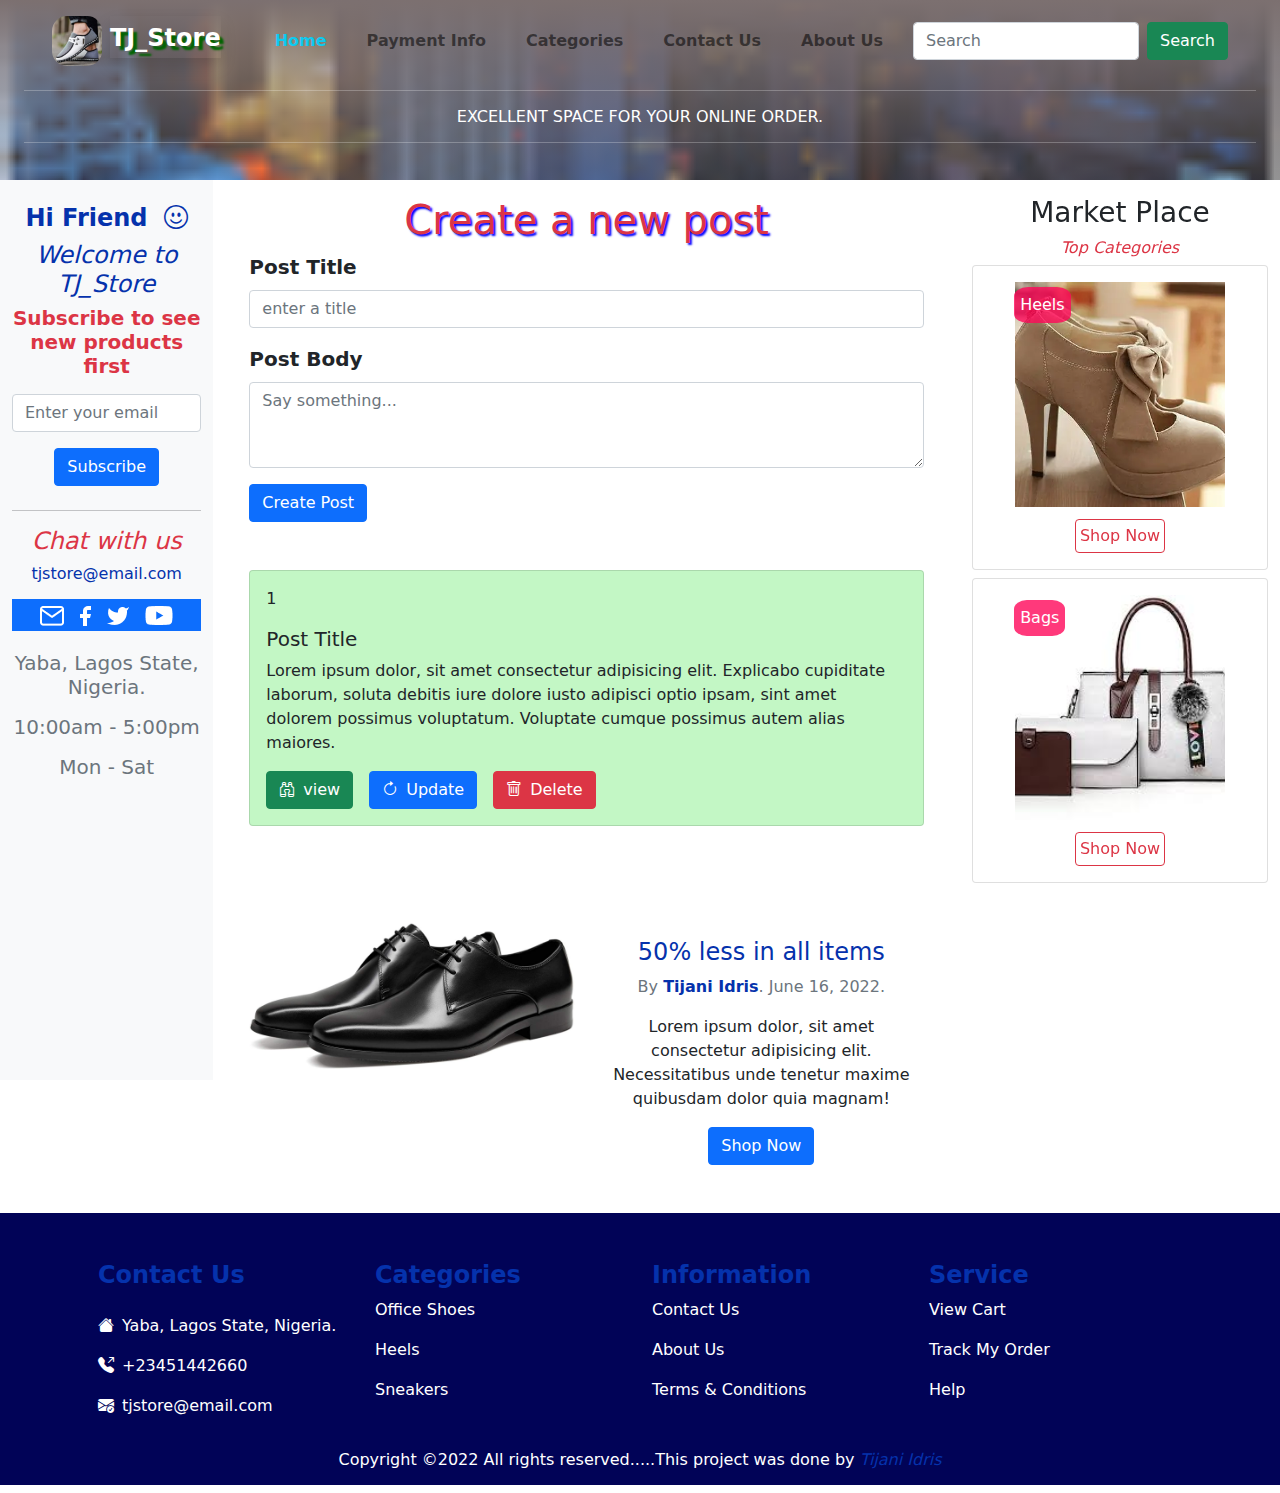
<file: index.html>
<!DOCTYPE html>
<html lang="en">
<head>
    <meta charset="UTF-8">
    <meta http-equiv="X-UA-Compatible" content="IE=edge">
    <meta name="viewport" content="width=device-width, initial-scale=1.0">
    <link rel="stylesheet" href="css/bootstrap.min.css">
    <link rel="stylesheet" href="https://cdn.jsdelivr.net/npm/bootstrap-icons@1.8.3/font/bootstrap-icons.css">
    <link rel="stylesheet" href="css/style.css">
    <title>Post_Page</title>
</head>
<body>
    <section>
        <div class="fr-height pb-3 container-fluid px-4">
            <nav class="navbar navbar-expand-lg navbar-light mx-3 pt-3">
                <div class="container-fluid">
                    <div class="d-flex">
                        <img src="img/shoe.jpg" alt="logo" class="logo">
                        <h4 class="ms-2 pt-2 text-white shadow"><strong>TJ_Store</strong></h4>
                    </div>
                    <button class="navbar-toggler" type="button" data-bs-toggle="collapse" data-bs-target="#navbarSupportedContent" aria-controls="navbarSupportedContent" aria-expanded="false" aria-label="Toggle navigation">
                            <span class="navbar-toggler-icon"></span>
                    </button>
                    <div class="collapse navbar-collapse" id="navbarSupportedContent">
                        <ul class="navbar-nav m-auto mb-2 mb-lg-0">
                            <li class="nav-item">
                                <a class="nav-link active text-info fw-bold ms-4 " aria-current="page" href="#">Home</a>
                            </li>
                            <li class="nav-item">
                                <a class="nav-link fw-bold ms-4" href="#">Payment Info</a>
                            </li>
                            <li class="nav-item">
                                <a class="nav-link fw-bold ms-4" href="#">Categories</a>
                            </li>
                            <li class="nav-item">
                                <a class="nav-link fw-bold ms-4" href="#">Contact Us</a>
                            </li>
                            <li class="nav-item">
                                <a class="nav-link fw-bold ms-4" href="#">About Us</a>
                            </li>
                        </ul>
                        <form class="d-flex">
                            <input class="form-control me-2" type="search" placeholder="Search" aria-label="Search">
                            <button class="btn btn-success" type="submit">Search</button>
                        </form>                      
                    </div>
                </div>
            </nav>
            <div class="text-center text-white fw-bold">
                <hr>
                <h6>EXCELLENT SPACE FOR YOUR ONLINE ORDER.</h6>
                <hr>
            </div>
        </div>
        <div>
            <div class="row m-0">
                <div class="col-lg-2 col-md-12 col-12 text-center re-vh bg-light vh-100 sticky-lg-top">
                    <div class="mb-4">
                        <div class="text-primary pt-4">
                            <h4 class=""><strong>Hi Friend <i class="bi bi-emoji-smile ps-2"></i></strong></h4>
                            <h4 class=""><em>Welcome to TJ_Store</em></h4>
                        </div>
                        <h5 class="text-danger fw-bold">Subscribe to see new products first</h5>
                        <input type="email" class="form-control my-3" placeholder="Enter your email">
                        <a href="#" onclick="alert ('Hello Our Amaible Customers. Thanks for subscribing. Those are the products we have now. We will notify you through the email provided when new products arrive. Thanks.')" class="btn btn-primary for-alrt">Subscribe</a>
                    </div>
                    <hr>
                    <div>
                        <h4 class="text-danger"><em>Chat with us</em></h4>
                        <h6 class="text-primary mb-3">tjstore@email.com</h6>
                        <div class="d-flex justify-content-center m-0 bg-primary p-1">
                            <span><a href="#"><img src="img/TJenvelope.png" alt="message us" class="img-fluid me-3"></a></span>
                            <span><a href="#"><img src="img/TJVector(3).png" alt="facebook" class="img-fluid me-3"></a></span>
                            <span><a href="#"><img src="img/TJtwitter.png" alt="twitter" class="img-fluid me-3"></a></span>
                            <span><a href="#"><img src="img/TJyoutube.png" alt="youtube" class="img-fluid"></a></span>
                        </div>
                        <h5 class="pt-3 mt-1 text-secondary">Yaba, Lagos State, Nigeria.</h5>
                        <h5 class="text-secondary mt-3">10:00am - 5:00pm</h5>
                        <h5 class="text-secondary mt-3">Mon - Sat</h5>
                    </div>
                </div>
                <div class="col-lg-7 col-md-12 col-12">
                    <div class="">
                        <div class="for-first mt-3">
                            <div class="container">
                                <h1 class="text-center for-shadow text-danger">Create a new post</h1>
                                <div class="row">
                                    <div class="col-lg-12">
                                        <form action="" id="post-form">
                                            <div class="mb-3">
                                                <label for="exampleFormControlInput1" class="form-label fw-bold fs-5">Post Title</label>
                                                <input type="text" class="form-control" id="title"
                                                    placeholder="enter a title">
                                            </div>
                                            <div class="mb-3">
                                                <label for="exampleFormControlTextarea1" class="form-label fw-bold fs-5">Post Body</label>
                                                <textarea class="form-control" id="body" rows="3" placeholder="Say something..."></textarea>
                                            </div>
                                            <div class="d-flex">
                                                <button class="btn btn-primary" type="submit">Create Post</button>
                                            </div>
                                        </form>
                                    </div>
                                </div>
                            </div>
                        </div>
                        <div class="for-sec mt-5">
                            <div class="container">
                                <div class="row" id="post-holder">
                                    <div class="col-md-12">
                                        <div class="card bg-success">
                                            <div class="card-body">
                                                <p>1</p>
                                                <h5 id="post-title fw-bold">Post Title</h5>
                                                <p id="post-body">Lorem ipsum dolor, sit amet consectetur adipisicing elit. Explicabo cupiditate laborum,
                                                    soluta debitis iure dolore iusto adipisci optio ipsam, sint amet dolorem possimus
                                                    voluptatum. Voluptate cumque possimus autem alias maiores.</p>
                                                <div class="d-flex">
                                                    <button class="btn btn-success"><i class="bi bi-binoculars pe-2"></i>view</button>
                                                    <button class="btn btn-primary mx-3"><i class="bi bi-arrow-clockwise pe-2"></i>Update</button>
                                                    <button class="btn btn-danger"><i class="bi bi-trash pe-2"></i>Delete</button>
                                                </div>
                                            </div>
                                        </div>
                                    </div>
                                </div>
                            </div>
                        </div>
                    </div>
                    <div class="discount pt-5">
                        <div class="container">
                            <div class="row py-5">
                                <div class="col-lg-6 col-md-6 col-12">
                                    <img src="img/manshoe.jpg" alt="" class="img-fluid">
                                </div>
                                <div class="col-lg-6 col-md-6 col-12 text-center pt-3">
                                    <h4 class="text-primary fw-semibold">50% less in all items</h4>
                                    <p class="text-secondary fw-semibold">By <span class="text-primary"><strong>Tijani Idris</strong></span>. June 16, 2022.</p>
                                    <p>Lorem ipsum dolor, sit amet consectetur adipisicing elit. Necessitatibus unde tenetur maxime quibusdam dolor quia magnam!</p>
                                    <button type="button" class="btn btn-primary">Shop Now</button>
                                </div>
                            </div>
                        </div>
                    </div>
                </div>
                <div class="col-lg-3 col-md-12 col-12 sticky-lg-top vh-100 pt-3 to-reduce">
                    <div class="text-center">
                        <h3>Market Place</h3>
                        <h6 class="text-danger"><em>Top Categories</em></h6>
                    </div>
                    <div class="row text-center">
                        <div class="col-lg-12 col-md-6 col-12 mb-2">
                            <div class="card">
                                <div class="card-body">
                                    <img src="img/heel.jpg" alt="" class="reduce">
                                    <div class="card-txt pt-1 text-center">
                                        <p class="for-up text-white fs-6">Heels</p>
                                        <a href="#" class="text-decoration-none btn btn-outline-danger mt-2">Shop Now</a>
                                    </div>
                                </div>
                            </div>
                        </div>
                        <div class="col-lg-12 col-md-6 col-12 mb-2">
                            <div class="card">
                                <div class="card-body">
                                    <img src="img/bag.jpg" alt="" class=" reduce">
                                    <div class="card-txt pt-1 text-center">
                                        <p class="for-up text-white fs-6">Bags</p>
                                        <a href="#" class="text-decoration-none btn btn-outline-danger mt-2">Shop Now</a>
                                    </div>
                                </div>
                            </div>
                        </div>
                    </div>
                </div>                
            </div>
            <footer class="bg-dark pt-5">
                <div class="container">
                    <div class="row text-white px-3">
                        <div class="col-lg-3 col-md-3 col-6">
                            <h4 class="fw-bold pb-3 text-primary">Contact Us</h4>
                            <div class="d-flex">
                                <span><i class="bi bi-house-fill me-2"></i></span>
                                <p>Yaba, Lagos State, Nigeria.</p>
                            </div>
                            <div class="d-flex">
                                <span><i class="bi bi-telephone-outbound-fill me-2"></i></span>
                                <a href="#" class="text-decoration-none"><p class="text-white">+23451442660</p></a>
                            </div>
                            <div class="d-flex">
                                <span><i class="bi bi-envelope-check-fill me-2"></i></span>
                                <a href="#" class="text-decoration-none"><p class="text-white">tjstore@email.com</p></a>
                            </div>
                        </div>
                        <div class="col-lg-3 col-md-3 col-6">
                            <h4 class="fw-bold text-primary">Categories</h4>
                            <ul class="for-list list-unstyled">
                                <li><p><a href="#" class="text-decoration-none text-white">Office Shoes</a></p></li>
                                <li><p><a href="#"  class="text-decoration-none text-white">Heels</a></p></li>
                                <li><p><a href="#"  class="text-decoration-none text-white">Sneakers</a></p></li>
                            </ul>
                        </div>
                        <div class="col-lg-3 col-md-3 col-6">
                            <h4 class="fw-bold text-primary">Information</h4>
                            <ul class="for-list list-unstyled">
                                <li><p><a href="#"  class="text-decoration-none text-white">Contact Us</a></p></li>
                                <li><p><a href="#"  class="text-decoration-none text-white">About Us</a></p></li>
                                <li><p><a href="#"  class="text-decoration-none text-white">Terms & Conditions</a></p></li>
                            </ul>
                        </div>
                        <div class="col-lg-3 col-md-3 col-6">
                            <h4 class="fw-bold text-primary">Service</h4>
                            <ul class="for-list list-unstyled">
                                <li><p><a href="#" class="text-decoration-none text-white">View Cart</a></p></li>
                                <li><p><a href="#" class="text-decoration-none text-white">Track My Order</a></p></li>
                                <li><p><a href="#"  class="text-decoration-none text-white">Help</a></p></li>
                            </ul>
                        </div>
                    </div>
                    <h6 class="text-white text-center py-3">Copyright &copy;2022 All rights reserved.....This project was done by <span class="text-primary"><em>Tijani Idris</em></span> </h6>
                </div>
            </footer>
        </div>
    </section>

    <script src="js/bootstrap.min.js"></script> 
    <script src="js/app.js"></script>   

</body>
</html>
</file>
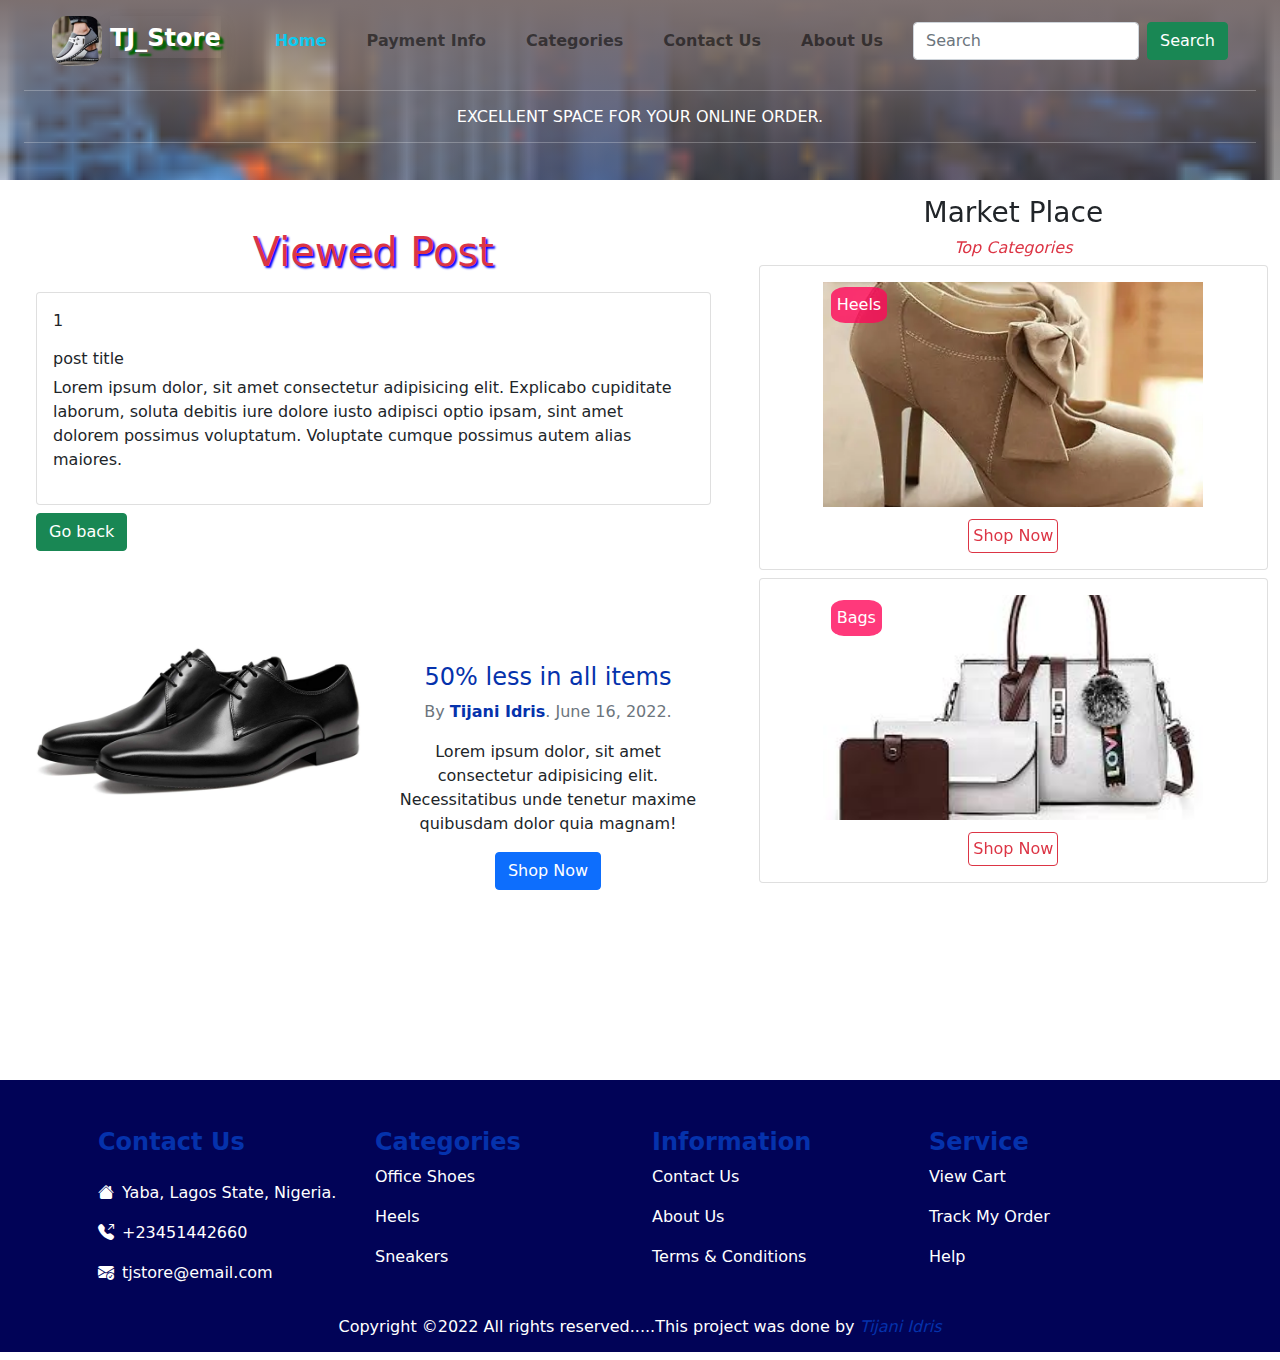
<file: single.html>
<!DOCTYPE html>
<html lang="en">
<head>
    <meta charset="UTF-8">
    <meta http-equiv="X-UA-Compatible" content="IE=edge">
    <meta name="viewport" content="width=device-width, initial-scale=1.0">
    <link rel="stylesheet" href="css/bootstrap.min.css">
    <link rel="stylesheet" href="https://cdn.jsdelivr.net/npm/bootstrap-icons@1.8.3/font/bootstrap-icons.css">
    <link rel="stylesheet" href="css/style.css">
    <title>View_Page</title>
</head>
<body>
    <section>
        <div class="fr-height pb-3 container-fluid px-4">
            <nav class="navbar navbar-expand-lg navbar-light mx-3 pt-3">
                <div class="container-fluid">
                    <div class="d-flex">
                        <img src="img/shoe.jpg" alt="logo" class="logo">
                        <h4 class="ms-2 pt-2 text-white shadow"><strong>TJ_Store</strong></h4>
                    </div>
                    <button class="navbar-toggler" type="button" data-bs-toggle="collapse" data-bs-target="#navbarSupportedContent" aria-controls="navbarSupportedContent" aria-expanded="false" aria-label="Toggle navigation">
                            <span class="navbar-toggler-icon"></span>
                    </button>
                    <div class="collapse navbar-collapse" id="navbarSupportedContent">
                        <ul class="navbar-nav m-auto mb-2 mb-lg-0">
                            <li class="nav-item">
                                <a class="nav-link active text-info fw-bold ms-4 " aria-current="page" href="#">Home</a>
                            </li>
                            <li class="nav-item">
                                <a class="nav-link fw-bold ms-4" href="#">Payment Info</a>
                            </li>
                            <li class="nav-item">
                                <a class="nav-link fw-bold ms-4" href="#">Categories</a>
                            </li>
                            <li class="nav-item">
                                <a class="nav-link fw-bold ms-4" href="#">Contact Us</a>
                            </li>
                            <li class="nav-item">
                                <a class="nav-link fw-bold ms-4" href="#">About Us</a>
                            </li>
                        </ul>
                        <form class="d-flex">
                            <input class="form-control me-2" type="search" placeholder="Search" aria-label="Search">
                            <button class="btn btn-success" type="submit">Search</button>
                        </form>                      
                    </div>
                </div>
            </nav>
            <div class="text-center text-white fw-bold">
                <hr>
                <h6>EXCELLENT SPACE FOR YOUR ONLINE ORDER.</h6>
                <hr>
            </div>
        </div>
        <div>
            <div class="row m-0">
                <div class="col-lg-7 col-md-12 col-12">
                    <div class="card-section mt-5">
                        <div class="container">
                            <h1 class="text-center for-shadow text-danger">Viewed Post</h1>
                            <div class="row">
                                <div class="col-lg-12 col-md-12 col-12">
                                    <div class="card my-2">
                                        <div class="card-body">
                                            <p id="post-id">1</p>
                                            <h6 id="post-title">post title</h6>
                                            <p id="post-body">Lorem ipsum dolor, sit amet consectetur adipisicing elit. Explicabo cupiditate laborum,
                                                soluta debitis iure dolore iusto adipisci optio ipsam, sint amet dolorem possimus
                                                voluptatum. Voluptate cumque possimus autem alias maiores.</p>
                                        </div>
                                    </div>
                                    <a href="index.html" class="btn btn-success text-decoration-none">Go back</a>
                                </div>
                            </div>
                        </div>
                    </div>
                    <div class="discount pt-5">
                        <div class="container">
                            <div class="row py-5">
                                <div class="col-lg-6 col-md-6 col-12">
                                    <img src="img/manshoe.jpg" alt="" class="img-fluid">
                                </div>
                                <div class="col-lg-6 col-md-6 col-12 text-center pt-3">
                                    <h4 class="text-primary fw-semibold">50% less in all items</h4>
                                    <p class="text-secondary fw-semibold">By <span class="text-primary"><strong>Tijani Idris</strong></span>. June 16, 2022.</p>
                                    <p>Lorem ipsum dolor, sit amet consectetur adipisicing elit. Necessitatibus unde tenetur maxime quibusdam dolor quia magnam!</p>
                                    <button type="button" class="btn btn-primary">Shop Now</button>
                                </div>
                            </div>
                        </div>
                    </div>
                </div>
                <div class="col-lg-5 col-md-12 col-12 sticky-lg-top vh-100 pt-3 to-reduce">
                    <div class="text-center">
                        <h3>Market Place</h3>
                        <h6 class="text-danger"><em>Top Categories</em></h6>
                    </div>
                    <div class="row text-center">
                        <div class="col-lg-12 col-md-6 col-12 mb-2">
                            <div class="card">
                                <div class="card-body">
                                    <img src="img/heel.jpg" alt="" class="reduce">
                                    <div class="card-txt pt-1 text-center">
                                        <p class="for-up text-white fs-6">Heels</p>
                                        <a href="#" class="text-decoration-none btn btn-outline-danger mt-2">Shop Now</a>
                                    </div>
                                </div>
                            </div>
                        </div>
                        <div class="col-lg-12 col-md-6 col-12 mb-2">
                            <div class="card">
                                <div class="card-body">
                                    <img src="img/bag.jpg" alt="" class=" reduce">
                                    <div class="card-txt pt-1 text-center">
                                        <p class="for-up text-white fs-6">Bags</p>
                                        <a href="#" class="text-decoration-none btn btn-outline-danger mt-2">Shop Now</a>
                                    </div>
                                </div>
                            </div>
                        </div>
                    </div>
                </div>                
            </div>
            <footer class="bg-dark pt-5">
                <div class="container">
                    <div class="row text-white px-3">
                        <div class="col-lg-3 col-md-3 col-6">
                            <h4 class="fw-bold pb-3 text-primary">Contact Us</h4>
                            <div class="d-flex">
                                <span><i class="bi bi-house-fill me-2"></i></span>
                                <p>Yaba, Lagos State, Nigeria.</p>
                            </div>
                            <div class="d-flex">
                                <span><i class="bi bi-telephone-outbound-fill me-2"></i></span>
                                <a href="#" class="text-decoration-none"><p class="text-white">+23451442660</p></a>
                            </div>
                            <div class="d-flex">
                                <span><i class="bi bi-envelope-check-fill me-2"></i></span>
                                <a href="#" class="text-decoration-none"><p class="text-white">tjstore@email.com</p></a>
                            </div>
                        </div>
                        <div class="col-lg-3 col-md-3 col-6">
                            <h4 class="fw-bold text-primary">Categories</h4>
                            <ul class="for-list list-unstyled">
                                <li><p><a href="#" class="text-decoration-none text-white">Office Shoes</a></p></li>
                                <li><p><a href="#"  class="text-decoration-none text-white">Heels</a></p></li>
                                <li><p><a href="#"  class="text-decoration-none text-white">Sneakers</a></p></li>
                            </ul>
                        </div>
                        <div class="col-lg-3 col-md-3 col-6">
                            <h4 class="fw-bold text-primary">Information</h4>
                            <ul class="for-list list-unstyled">
                                <li><p><a href="#"  class="text-decoration-none text-white">Contact Us</a></p></li>
                                <li><p><a href="#"  class="text-decoration-none text-white">About Us</a></p></li>
                                <li><p><a href="#"  class="text-decoration-none text-white">Terms & Conditions</a></p></li>
                            </ul>
                        </div>
                        <div class="col-lg-3 col-md-3 col-6">
                            <h4 class="fw-bold text-primary">Service</h4>
                            <ul class="for-list list-unstyled">
                                <li><p><a href="#" class="text-decoration-none text-white">View Cart</a></p></li>
                                <li><p><a href="#" class="text-decoration-none text-white">Track My Order</a></p></li>
                                <li><p><a href="#"  class="text-decoration-none text-white">Help</a></p></li>
                            </ul>
                        </div>
                    </div>
                    <h6 class="text-white text-center py-3">Copyright &copy;2022 All rights reserved.....This project was done by <span class="text-primary"><em>Tijani Idris</em></span> </h6>
                </div>
            </footer>
        </div>
    </section>

    <script src="js/bootstrap.min.js"></script>
    <script src="js/single.js"></script>

</body>
</html>
</file>
<file: css/style.css>
* {
    padding: 0;
    margin: 0;
    box-sizing: border-box;
    bord: 1px solid red;
}

.fr-height {
    background-image: linear-gradient(360deg, rgba(255, 255, 255, 0.2), rgb(124, 112, 112)), url(../img/xinstagram2.png.pagespeed.ic.lmJ-1U2YHH.webp);
    background-repeat: no-repeat;
    background-position: center;
    background-size: cover;
    min-height: 20vh;
}

.shadow {
    text-shadow: 4px 4px 2px darkgreen;
}

.for-shadow {
    text-shadow: 2px 2px 2px blue;
}

.logo {
    object-fit: cover;
    border-radius: 30%;
    height: 50px;
    width: 50px;
}

.reduce {
    width: 80%;
    height: 25vh;
    object-fit: cover;
    position: relative;
    transition: all 0.5s ease-out;
}

.reduce:hover {
    transform: scale(1.11);
}

.bg-success {
    background-color: rgba(136, 240, 140, 0.5) !important;
}

.for-up {
    position: absolute;
    top: 7%;
    left: 14%;
    background: rgba(255, 7, 90, 0.8);
    padding: 6px;
    border-radius: 25%;
}

.btn-outline-danger {
    padding: 4px !important;
}

.text-primary {
    color: rgb(5, 50, 172) !important;
}

.card-txt p{
    font-weight: 500;
}

.bg-dark {
    background: rgb(1, 3, 87) !important;
}

@media (max-width: 769px) {
    .to-reduce {
        max-height: 60vh !important;
    }
}

@media (max-width: 426px) {
    .to-reduce {
        max-height: 100vh !important;
    }

    .for-up {
        left: 13%;
    }

    .nav-item a {
        margin-left: 0 !important;
    }

    .re-vh {
        height: auto !important;
    }
}
</file>
